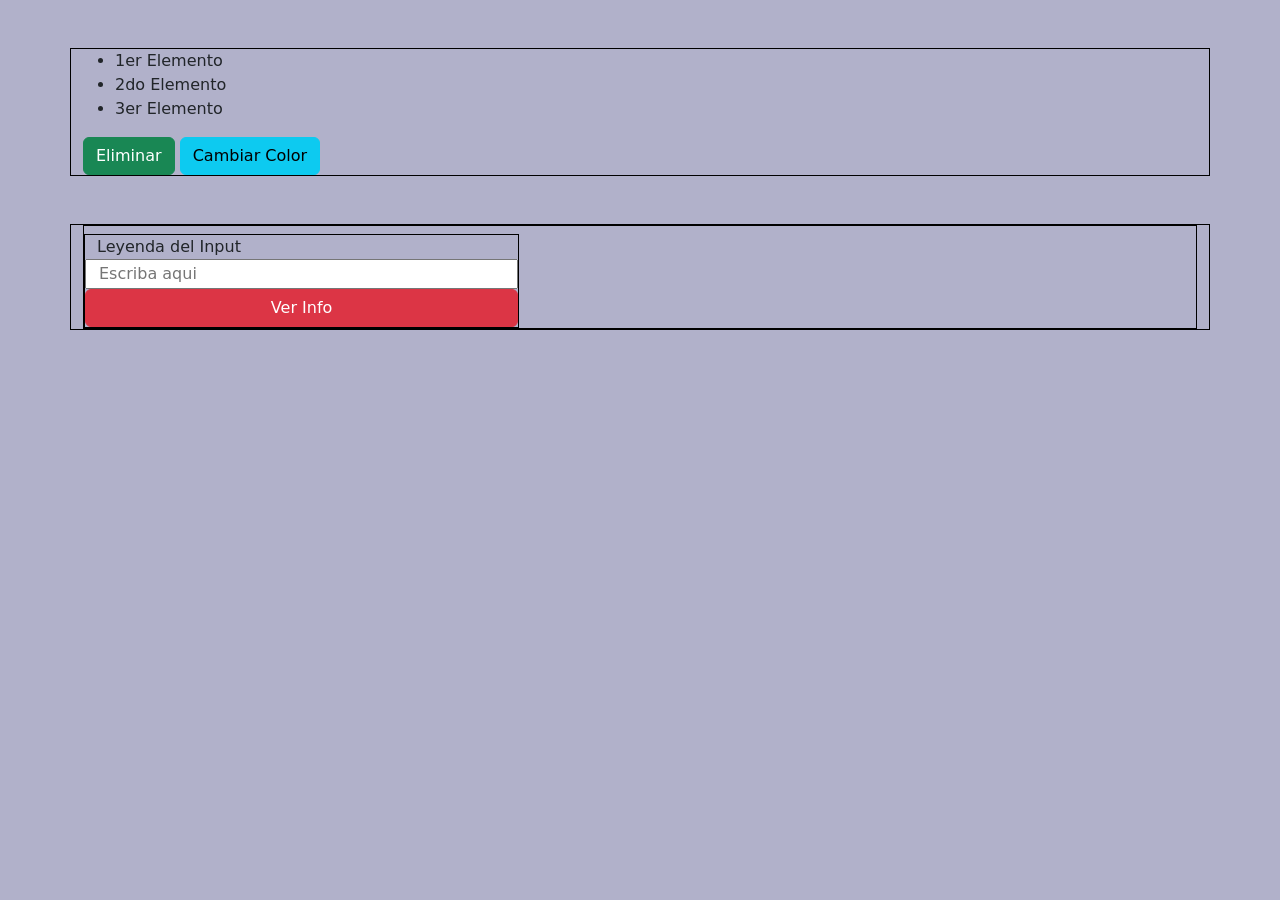
<file: ejercicio.html>
<!DOCTYPE html>
<html lang="es">
    <head>
        <meta charset="UTF-8">
        <meta name="viewport" content="width=device-width, initial-scale=1.0">
        <title>Actividad jQuery - Manipulación DOM</title>
        <link
            href="https://cdn.jsdelivr.net/npm/bootstrap@5.3.2/dist/css/bootstrap.min.css"
            rel="stylesheet">
        <link rel="stylesheet" href="./style.css">
    </head>
    <body>

        <div class="container mt-5">
            <ul id="milista">
                <li>1er Elemento</li>
                <li>2do Elemento</li>
                <li>3er Elemento</li>
            </ul>
            <button id="accion" class="btn btn-success">Eliminar</button>
            <button id="accion2" class="btn btn-info">Cambiar Color</button>
        </div>
        <div class="container mt-5">
            <div class="container-fluid">
                <div class="row mt-2" style="width: 40%;">
                    <label for="inputprueba">Leyenda del Input</label>
                    <input type="text" id="inputprueba"
                        placeholder="Escriba aqui">
                    <button id="accion3"
                        class="btn btn-danger">Ver Info</button>
                </div>
            </div>
        </div>

        <!-- jQuery CDN -->
        <script
            src="https://cdnjs.cloudflare.com/ajax/libs/jquery/3.7.1/jquery.min.js"
            integrity="sha512-v2CJ7UaYy4JwqLDIrZUI/4hqeoQieOmAZNXBeQyjo21dadnwR+8ZaIJVT8EE2iyI61OV8e6M8PP2/4hpQINQ/g=="
            crossorigin="anonymous"
            referrerpolicy="no-referrer"></script>
        <!-- Bootstrap JS -->
        <script
            src="https://cdn.jsdelivr.net/npm/bootstrap@5.3.2/dist/js/bootstrap.bundle.min.js"></script>
        <!-- Tu JavaScript -->
        <script src="./main.js"></script>
    </body>
</html>
</file>
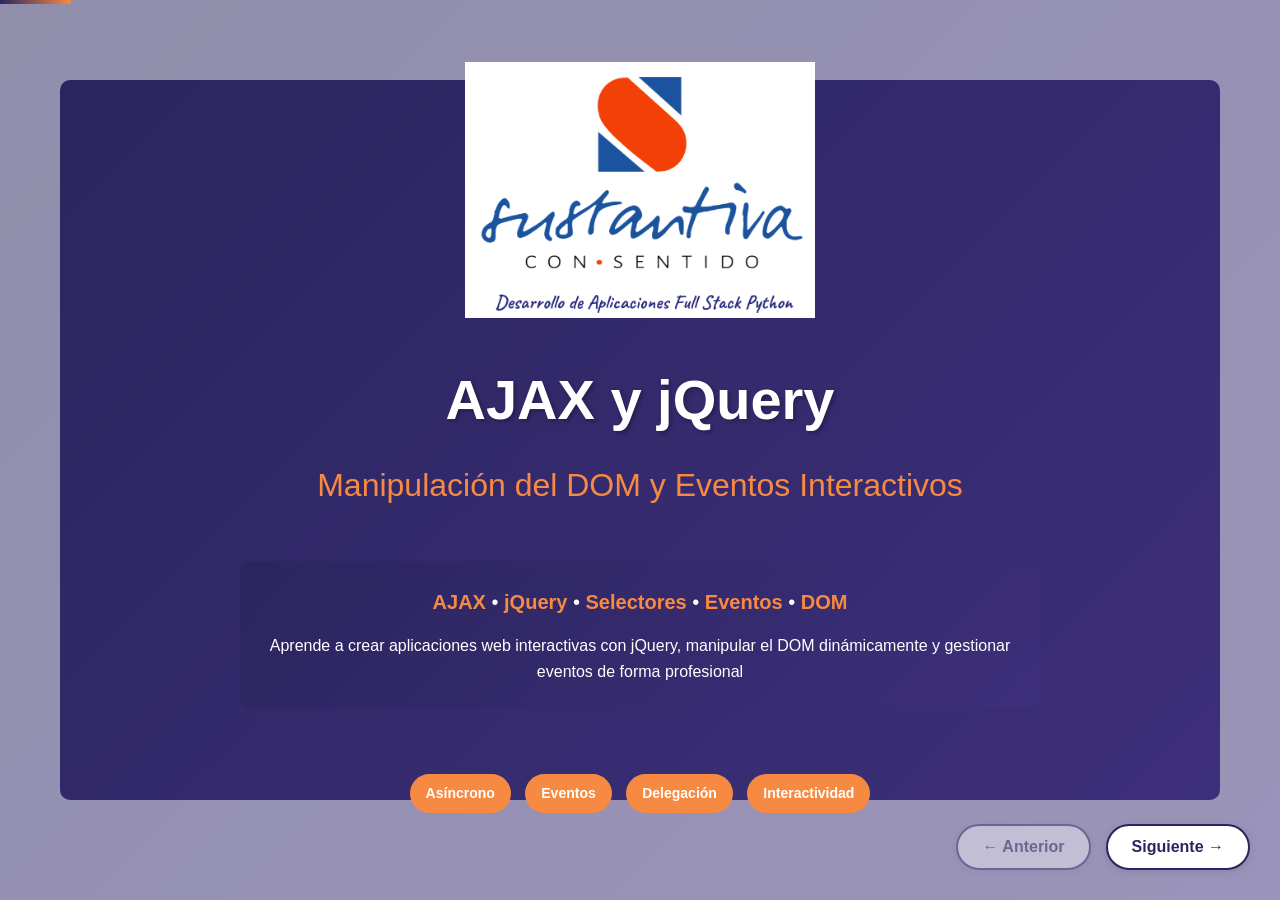
<file: jquery_repaso.html>
<!DOCTYPE html>
<html lang="es">
    <head>
        <meta charset="UTF-8">
        <meta name="viewport" content="width=device-width, initial-scale=1.0">
        <title>Repaso JS</title>
        <link rel="stylesheet" href="jquery_repaso.css">
    </head>
    <body>
        <div class="progress-bar" id="progressBar"></div>

        <div class="presentation">

            <!-- SLIDE 1: PORTADA -->
            <div class="slide active">
                <div class="cover-slide">
                    <div class="logo-container">
                        <img src="/sustantiva.png" alt="Bootcamp Academy">
                    </div>
                    <h1>AJAX y jQuery</h1>
                    <h2 style="color: #f78a42;">Manipulación del DOM y Eventos
                        Interactivos</h2>
                    <div class="highlight-box"
                        style="max-width: 800px; margin-top: 30px;">
                        <p
                            style="font-size: 20px; margin-bottom: 15px; color: white;">
                            <span
                                style="color: #f78a42; font-weight: 600;">AJAX</span>
                            •
                            <span
                                style="color: #f78a42; font-weight: 600;">jQuery</span>
                            •
                            <span
                                style="color: #f78a42; font-weight: 600;">Selectores</span>
                            •
                            <span
                                style="color: #f78a42; font-weight: 600;">Eventos</span>
                            •
                            <span
                                style="color: #f78a42; font-weight: 600;">DOM</span>
                        </p>
                        <p style="color: white;">Aprende a crear aplicaciones
                            web interactivas con jQuery, manipular el DOM
                            dinámicamente y gestionar eventos de forma
                            profesional</p>
                    </div>
                    <div style="margin-top: 40px;">
                        <span class="badge">Asíncrono</span>
                        <span class="badge">Eventos</span>
                        <span class="badge">Delegación</span>
                        <span class="badge">Interactividad</span>
                    </div>
                </div>
            </div>

            <!-- SLIDE 2: ¿QUÉ ES AJAX? -->
            <div class="slide">
                <div class="slide-header">
                    <div class="slide-number">Tema 1</div>
                    <h1>¿Qué es AJAX?</h1>
                </div>
                <div class="content">
                    <div class="highlight-box">
                        <h3 style="color: white; margin-top: 0;">AJAX =
                            Asynchronous JavaScript And XML</h3>
                        <p style="color: white;">Técnica de desarrollo web para
                            crear aplicaciones interactivas que se comunican con
                            el servidor <strong>sin recargar la página
                                completa</strong>.</p>
                    </div>

                    <h2>Concepto Principal</h2>
                    <p>AJAX permite que las páginas web se actualicen de forma
                        <span class="emphasis">asincrónica</span>,
                        intercambiando datos con el servidor en segundo
                        plano.</p>

                    <h3>¿Por qué es importante?</h3>
                    <ul>
                        <li><strong>Experiencia de usuario mejorada:</strong>
                            Las páginas responden más rápido</li>
                        <li><strong>Ahorro de ancho de banda:</strong> Solo se
                            transfieren los datos necesarios</li>
                        <li><strong>Interactividad:</strong> Actualizaciones en
                            tiempo real sin recargar</li>
                        <li><strong>Aplicaciones modernas:</strong> Gmail,
                            Facebook, Twitter usan AJAX constantemente</li>
                    </ul>

                    <h3>Ejemplo del mundo real</h3>
                    <div class="note-box">
                        <strong>🔍 Buscador de Google:</strong> Cuando escribes
                        en el buscador, ves sugerencias automáticas. Esas
                        sugerencias se cargan usando AJAX, sin recargar toda la
                        página.
                    </div>

                    <div class="two-columns">
                        <div class="card">
                            <h4>❌ Sin AJAX (Antiguo)</h4>
                            <p>1. Usuario hace click en botón</p>
                            <p>2. Página completa se recarga</p>
                            <p>3. Usuario espera...</p>
                            <p>4. Nueva página se muestra</p>
                            <p style="color: #dc3545; font-weight: 600;">⏱️
                                Lento y molesto</p>
                        </div>
                        <div class="card">
                            <h4>✅ Con AJAX (Moderno)</h4>
                            <p>1. Usuario hace click en botón</p>
                            <p>2. Petición al servidor (invisible)</p>
                            <p>3. Datos regresan</p>
                            <p>4. Solo se actualiza una parte</p>
                            <p style="color: #198754; font-weight: 600;">⚡
                                Rápido y fluido</p>
                        </div>
                    </div>

                    <h3>¿Cómo funciona AJAX?</h3>
                    <div class="code-block">
                        <pre><code class="code-line"><span class="code-comment">// Ejemplo básico de AJAX con JavaScript puro</span>
<span class="code-selector">fetch</span>(<span class="code-value">'https://api.ejemplo.com/datos'</span>)
    .<span class="code-property">then</span>(<span class="code-selector">response</span> => response.<span class="code-property">json</span>())
    .<span class="code-property">then</span>(<span class="code-selector">datos</span> => {
        <span class="code-comment">// Actualizar solo una parte de la página</span>
        <span class="code-selector">document</span>.<span class="code-property">getElementById</span>(<span class="code-value">'resultado'</span>).<span class="code-property">innerHTML</span> = datos;
    });</code></pre>
                    </div>
                </div>
            </div>

            <!-- SLIDE 3: AJAX EN LA PRÁCTICA -->
            <div class="slide">
                <div class="slide-header">
                    <div class="slide-number">Tema 1</div>
                    <h1>AJAX en la Práctica</h1>
                </div>
                <div class="content">
                    <h2>Ejemplos cotidianos de AJAX</h2>

                    <div class="grid-3">
                        <div class="card">
                            <h4>📧 Gmail</h4>
                            <p>Carga nuevos correos sin refrescar</p>
                        </div>
                        <div class="card">
                            <h4>💬 Facebook</h4>
                            <p>Actualiza el feed automáticamente</p>
                        </div>
                        <div class="card">
                            <h4>🛒 Carrito de Compras</h4>
                            <p>Agrega productos instantáneamente</p>
                        </div>
                        <div class="card">
                            <h4>🔍 Autocompletado</h4>
                            <p>Sugerencias mientras escribes</p>
                        </div>
                        <div class="card">
                            <h4>💰 Precios en tiempo real</h4>
                            <p>Actualización de stocks y precios</p>
                        </div>
                        <div class="card">
                            <h4>📊 Dashboards</h4>
                            <p>Gráficos que se actualizan solos</p>
                        </div>
                    </div>

                    <h3>¿Qué tecnologías usa AJAX?</h3>
                    <table>
                        <thead>
                            <tr>
                                <th>Tecnología</th>
                                <th>Función</th>
                                <th>Ejemplo</th>
                            </tr>
                        </thead>
                        <tbody>
                            <tr>
                                <td><strong>JavaScript</strong></td>
                                <td>Motor principal de AJAX</td>
                                <td>fetch(), XMLHttpRequest</td>
                            </tr>
                            <tr>
                                <td><strong>JSON</strong></td>
                                <td>Formato de datos moderno</td>
                                <td>{ "nombre": "Miguel", "rol": "Instructor"
                                    }</td>
                            </tr>
                            <tr>
                                <td><strong>XML</strong></td>
                                <td>Formato de datos antiguo</td>
                                <td>&lt;usuario&gt;&lt;nombre&gt;Miguel&lt;/nombre&gt;&lt;/usuario&gt;</td>
                            </tr>
                            <tr>
                                <td><strong>DOM</strong></td>
                                <td>Actualiza la página</td>
                                <td>innerHTML, createElement</td>
                            </tr>
                        </tbody>
                    </table>

                    <h3>AJAX con jQuery</h3>
                    <p>jQuery simplifica enormemente el uso de AJAX. Por eso se
                        menciona tanto en el contexto de aplicaciones web
                        modernas.</p>

                    <div class="code-block">
                        <pre><code class="code-line"><span class="code-comment">// AJAX con jQuery (mucho más simple)</span>
<span class="code-selector">$.ajax</span>({
    <span class="code-property">url</span>: <span class="code-value">'https://api.ejemplo.com/usuarios'</span>,
    <span class="code-property">method</span>: <span class="code-value">'GET'</span>,
    <span class="code-property">success</span>: <span class="code-selector">function</span>(<span class="code-selector">datos</span>) {
        <span class="code-comment">// Hacer algo con los datos</span>
        <span class="code-selector">console</span>.<span class="code-property">log</span>(datos);
    }
});</code></pre>
                    </div>

                    <div class="success-box">
                        <strong>💡 Importante:</strong> Aunque AJAX tiene "XML"
                        en su nombre, hoy en día se usa principalmente
                        <strong>JSON</strong> como formato de datos por ser más
                        ligero y fácil de usar.
                    </div>
                </div>
            </div>

            <!-- SLIDE 4: ¿QUÉ ES JQUERY? -->
            <div class="slide">
                <div class="slide-header">
                    <div class="slide-number">Tema 2</div>
                    <h1>¿Qué es jQuery?</h1>
                </div>
                <div class="content">
                    <div class="highlight-box">
                        <h3 style="color: white; margin-top: 0;">jQuery:
                            "Write less, do more"</h3>
                        <p style="color: white;">Biblioteca de JavaScript que
                            simplifica la manipulación del DOM, eventos,
                            animaciones y AJAX.</p>
                    </div>

                    <h2>Principales ventajas de jQuery</h2>
                    <div class="grid-3">
                        <div class="card">
                            <h4>📝 Sintaxis Simple</h4>
                            <p>Reduce código dramáticamente</p>
                        </div>
                        <div class="card">
                            <h4>🌐 Cross-Browser</h4>
                            <p>Funciona en todos los navegadores</p>
                        </div>
                        <div class="card">
                            <h4>🎯 Selectores CSS</h4>
                            <p>Selecciona elementos fácilmente</p>
                        </div>
                        <div class="card">
                            <h4>🎬 Efectos/Animaciones</h4>
                            <p>Integrados en la biblioteca</p>
                        </div>
                        <div class="card">
                            <h4>📡 AJAX Simplificado</h4>
                            <p>Peticiones HTTP fáciles</p>
                        </div>
                        <div class="card">
                            <h4>🔌 Plugins</h4>
                            <p>Miles de extensiones disponibles</p>
                        </div>
                    </div>

                    <h3>Comparación: JavaScript vs jQuery</h3>
                    <div class="two-columns">
                        <div>
                            <h4>JavaScript Puro</h4>
                            <div class="code-block">
                                <pre><code class="code-line"><span class="code-comment">// Seleccionar elementos</span>
<span class="code-selector">document</span>.<span class="code-property">getElementById</span>(<span class="code-value">'miDiv'</span>);
<span class="code-selector">document</span>.<span class="code-property">querySelectorAll</span>(<span class="code-value">'.miClase'</span>);

<span class="code-comment">// Cambiar contenido</span>
<span class="code-selector">elem</span>.<span class="code-property">innerHTML</span> = <span class="code-value">'Texto'</span>;

<span class="code-comment">// Agregar evento</span>
<span class="code-selector">elem</span>.<span class="code-property">addEventListener</span>(<span class="code-value">'click'</span>, <span class="code-selector">fn</span>);</code></pre>
                            </div>
                        </div>
                        <div>
                            <h4>jQuery</h4>
                            <div class="code-block">
                                <pre><code class="code-line"><span class="code-comment">// Seleccionar elementos</span>
<span class="code-selector">$</span>(<span class="code-value">'#miDiv'</span>);
<span class="code-selector">$</span>(<span class="code-value">'.miClase'</span>);

<span class="code-comment">// Cambiar contenido</span>
<span class="code-selector">$</span>(<span class="code-value">'#miDiv'</span>).<span class="code-property">html</span>(<span class="code-value">'Texto'</span>);

<span class="code-comment">// Agregar evento</span>
<span class="code-selector">$</span>(<span class="code-value">'#miDiv'</span>).<span class="code-property">on</span>(<span class="code-value">'click'</span>, <span class="code-selector">fn</span>);</code></pre>
                            </div>
                        </div>
                    </div>

                    <h3>El símbolo $ (dólar)</h3>
                    <div class="note-box">
                        <p><strong>$</strong> es simplemente un alias de
                            <code>jQuery</code>. Son exactamente lo mismo:</p>
                        <p><code>$('p')</code> = <code>jQuery('p')</code></p>
                    </div>

                    <h3>¿Cuándo usar jQuery?</h3>
                    <table>
                        <thead>
                            <tr>
                                <th>✅ Usar jQuery</th>
                                <th>❌ No usar jQuery</th>
                            </tr>
                        </thead>
                        <tbody>
                            <tr>
                                <td>Proyectos legacy existentes</td>
                                <td>Aplicaciones React/Vue/Angular nuevas</td>
                            </tr>
                            <tr>
                                <td>Soporte a navegadores antiguos (IE)</td>
                                <td>Solo navegadores modernos (ES6+)</td>
                            </tr>
                            <tr>
                                <td>Prototipado rápido</td>
                                <td>Proyectos que requieren máximo
                                    rendimiento</td>
                            </tr>
                            <tr>
                                <td>Uso de plugins jQuery específicos</td>
                                <td>Cuando quieres minimizar dependencias</td>
                            </tr>
                        </tbody>
                    </table>

                    <div class="warning-box">
                        <strong>⚠️ Estado actual (2025):</strong> jQuery sigue
                        siendo usado en millones de sitios web, pero para
                        proyectos nuevos se recomienda JavaScript moderno (ES6+)
                        o frameworks como React, Vue o Angular.
                    </div>
                </div>
            </div>

            <!-- SLIDE 5: INSTALACIÓN DE JQUERY -->
            <div class="slide">
                <div class="slide-header">
                    <div class="slide-number">Tema 2</div>
                    <h1>Instalación de jQuery</h1>
                </div>
                <div class="content">
                    <h2>Opción 1: CDN (Recomendado para aprender)</h2>
                    <p>La forma más rápida y sencilla. Solo agrega esta línea
                        antes del cierre de <code>&lt;/body&gt;</code>:</p>

                    <div class="code-block">
                        <pre><code class="code-line"><span class="code-tag">&lt;script</span>
    <span class="code-attr">src</span>=<span class="code-value">"https://cdnjs.cloudflare.com/ajax/libs/jquery/3.7.1/jquery.min.js"</span>
    <span class="code-attr">integrity</span>=<span class="code-value">"sha512-v2CJ7UaYy4JwqLDIrZUI/4hqeoQieOmAZNXBeQyjo21dadnwR+8ZaIJVT8EE2iyI61OV8e6M8PP2/4hpQINQ/g=="</span>
    <span class="code-attr">crossorigin</span>=<span class="code-value">"anonymous"</span>
    <span class="code-attr">referrerpolicy</span>=<span class="code-value">"no-referrer"</span><span class="code-tag">&gt;&lt;/script&gt;</span></code></pre>
                    </div>

                    <div class="success-box">
                        <h4>✅ Ventajas del CDN:</h4>
                        <ul>
                            <li>No necesitas descargar archivos</li>
                            <li>Actualizaciones automáticas de seguridad</li>
                            <li>Caché del navegador (probablemente ya lo tiene
                                descargado)</li>
                            <li>Rápido de implementar</li>
                        </ul>
                    </div>

                    <h3>Opción 2: Descarga Local</h3>
                    <p>Si necesitas trabajar sin internet o tener control
                        total:</p>

                    <div class="code-block">
                        <pre><code class="code-line"><span class="code-comment">// 1. Descargar desde https://jquery.com/download/</span>
<span class="code-comment">// 2. Guardar en tu proyecto:</span>
proyecto/
├── index.html
└── assets/
    └── js/
        └── jquery.min.js

<span class="code-comment">// 3. Incluir en HTML:</span>
<span class="code-tag">&lt;script</span> <span class="code-attr">src</span>=<span class="code-value">"./assets/js/jquery.min.js"</span><span class="code-tag">&gt;&lt;/script&gt;</span></code></pre>
                    </div>

                    <h3>Estructura HTML completa</h3>
                    <div class="code-block">
                        <pre><code class="code-line"><span class="code-tag">&lt;!DOCTYPE html&gt;</span>
<span class="code-tag">&lt;html</span> <span class="code-attr">lang</span>=<span class="code-value">"es"</span><span class="code-tag">&gt;</span>
<span class="code-tag">&lt;head&gt;</span>
    <span class="code-tag">&lt;meta</span> <span class="code-attr">charset</span>=<span class="code-value">"UTF-8"</span><span class="code-tag">&gt;</span>
    <span class="code-tag">&lt;title&gt;</span>Mi proyecto con jQuery<span class="code-tag">&lt;/title&gt;</span>
<span class="code-tag">&lt;/head&gt;</span>
<span class="code-tag">&lt;body&gt;</span>

    <span class="code-tag">&lt;p&gt;</span>Hola Mundo<span class="code-tag">&lt;/p&gt;</span>

    <span class="code-comment">&lt;!-- jQuery PRIMERO --&gt;</span>
    <span class="code-tag">&lt;script</span> <span class="code-attr">src</span>=<span class="code-value">"https://cdnjs.cloudflare.com/ajax/libs/jquery/3.7.1/jquery.min.js"</span><span class="code-tag">&gt;&lt;/script&gt;</span>
    
    <span class="code-comment">&lt;!-- Tu código DESPUÉS --&gt;</span>
    <span class="code-tag">&lt;script&gt;</span>
        <span class="code-selector">$</span>(<span class="code-selector">document</span>).<span class="code-property">ready</span>(<span class="code-selector">function</span>() {
            <span class="code-selector">console</span>.<span class="code-property">log</span>(<span class="code-value">'jQuery funciona!'</span>);
        });
    <span class="code-tag">&lt;/script&gt;</span>
<span class="code-tag">&lt;/body&gt;</span>
<span class="code-tag">&lt;/html&gt;</span></code></pre>
                    </div>

                    <div class="warning-box">
                        <strong>⚠️ ORDEN IMPORTA:</strong> jQuery debe cargarse
                        ANTES de tu código que lo usa. Si lo pones después,
                        verás errores como "$ is not defined".
                    </div>

                    <h3>Verificar que jQuery funciona</h3>
                    <div class="code-block">
                        <pre><code class="code-line"><span class="code-comment">// Abre la consola del navegador (F12) y escribe:</span>
<span class="code-selector">$</span>

<span class="code-comment">// Si ves la función jQuery, ¡funciona! ✅</span>
<span class="code-comment">// Si ves "$ is not defined", algo está mal ❌</span></code></pre>
                    </div>
                </div>
            </div>

            <!-- SLIDE 6: SELECTORES JQUERY -->
            <div class="slide">
                <div class="slide-header">
                    <div class="slide-number">Tema 3</div>
                    <h1>Selectores jQuery</h1>
                </div>
                <div class="content">
                    <h2>$(selector) - El corazón de jQuery</h2>
                    <p>Los selectores permiten "encontrar" elementos en el HTML
                        para manipularlos.</p>

                    <h3>Selectores Básicos</h3>
                    <table>
                        <thead>
                            <tr>
                                <th>Selector</th>
                                <th>Ejemplo</th>
                                <th>Selecciona</th>
                            </tr>
                        </thead>
                        <tbody>
                            <tr>
                                <td><code>$('p')</code></td>
                                <td>Por etiqueta</td>
                                <td>Todos los elementos &lt;p&gt;</td>
                            </tr>
                            <tr>
                                <td><code>$('#miId')</code></td>
                                <td>Por ID</td>
                                <td>El elemento con id="miId"</td>
                            </tr>
                            <tr>
                                <td><code>$('.miClase')</code></td>
                                <td>Por clase</td>
                                <td>Todos los elementos con class="miClase"</td>
                            </tr>
                            <tr>
                                <td><code>$('*')</code></td>
                                <td>Universal</td>
                                <td>TODOS los elementos</td>
                            </tr>
                        </tbody>
                    </table>

                    <h3>Selectores Combinados</h3>
                    <div class="code-block">
                        <pre><code class="code-line"><span class="code-comment">// Descendiente: todos los &lt;li&gt; dentro de &lt;ul&gt;</span>
<span class="code-selector">$</span>(<span class="code-value">'ul li'</span>)

<span class="code-comment">// Hijo directo: solo los &lt;li&gt; hijos directos de &lt;ul&gt;</span>
<span class="code-selector">$</span>(<span class="code-value">'ul > li'</span>)

<span class="code-comment">// Múltiples selectores: todos los &lt;p&gt; y todos los &lt;div&gt;</span>
<span class="code-selector">$</span>(<span class="code-value">'p, div'</span>)

<span class="code-comment">// Con clase específica: &lt;p&gt; con class="destacado"</span>
<span class="code-selector">$</span>(<span class="code-value">'p.destacado'</span>)</code></pre>
                    </div>

                    <h3>Selectores por Atributo</h3>
                    <div class="code-block">
                        <pre><code class="code-line"><span class="code-comment">// Elementos con atributo "name"</span>
<span class="code-selector">$</span>(<span class="code-value">'[name]'</span>)

<span class="code-comment">// Input con type="text"</span>
<span class="code-selector">$</span>(<span class="code-value">'input[type="text"]'</span>)

<span class="code-comment">// Links que empiezan con "https"</span>
<span class="code-selector">$</span>(<span class="code-value">'a[href^="https"]'</span>)

<span class="code-comment">// Imágenes que terminan en ".png"</span>
<span class="code-selector">$</span>(<span class="code-value">'img[src$=".png"]'</span>)</code></pre>
                    </div>

                    <h3>Selectores de Filtro</h3>
                    <div class="two-columns">
                        <div>
                            <h4>Posición</h4>
                            <div class="code-block">
                                <pre><code class="code-line"><span class="code-comment">// Primer &lt;li&gt;</span>
<span class="code-selector">$</span>(<span class="code-value">'li:first'</span>)

<span class="code-comment">// Último &lt;li&gt;</span>
<span class="code-selector">$</span>(<span class="code-value">'li:last'</span>)

<span class="code-comment">// Pares (2, 4, 6...)</span>
<span class="code-selector">$</span>(<span class="code-value">'li:even'</span>)

<span class="code-comment">// Impares (1, 3, 5...)</span>
<span class="code-selector">$</span>(<span class="code-value">'li:odd'</span>)</code></pre>
                            </div>
                        </div>
                        <div>
                            <h4>Estado</h4>
                            <div class="code-block">
                                <pre><code class="code-line"><span class="code-comment">// Ocultos</span>
<span class="code-selector">$</span>(<span class="code-value">':hidden'</span>)

<span class="code-comment">// Visibles</span>
<span class="code-selector">$</span>(<span class="code-value">':visible'</span>)

<span class="code-comment">// Checkboxes marcados</span>
<span class="code-selector">$</span>(<span class="code-value">':checked'</span>)

<span class="code-comment">// Inputs deshabilitados</span>
<span class="code-selector">$</span>(<span class="code-value">':disabled'</span>)</code></pre>
                            </div>
                        </div>
                    </div>

                    <h3>Ejemplo Práctico</h3>
                    <div class="code-block">
                        <pre><code class="code-line"><span class="code-comment">// HTML</span>
<span class="code-tag">&lt;ul</span> <span class="code-attr">id</span>=<span class="code-value">"miLista"</span><span class="code-tag">&gt;</span>
    <span class="code-tag">&lt;li</span> <span class="code-attr">class</span>=<span class="code-value">"activo"</span><span class="code-tag">&gt;</span>Item 1<span class="code-tag">&lt;/li&gt;</span>
    <span class="code-tag">&lt;li&gt;</span>Item 2<span class="code-tag">&lt;/li&gt;</span>
    <span class="code-tag">&lt;li</span> <span class="code-attr">class</span>=<span class="code-value">"activo"</span><span class="code-tag">&gt;</span>Item 3<span class="code-tag">&lt;/li&gt;</span>
<span class="code-tag">&lt;/ul&gt;</span>

<span class="code-comment">// jQuery</span>
<span class="code-selector">$</span>(<span class="code-value">'#miLista'</span>)              <span class="code-comment">// Selecciona el &lt;ul&gt;</span>
<span class="code-selector">$</span>(<span class="code-value">'#miLista li'</span>)           <span class="code-comment">// Todos los &lt;li&gt; (3 elementos)</span>
<span class="code-selector">$</span>(<span class="code-value">'#miLista li.activo'</span>)   <span class="code-comment">// Solo los &lt;li&gt; con class="activo" (2 elementos)</span>
<span class="code-selector">$</span>(<span class="code-value">'#miLista li:first'</span>)    <span class="code-comment">// Primer &lt;li&gt;</span></code></pre>
                    </div>
                </div>
            </div>

            <!-- SLIDE 7: MANIPULACIÓN DEL DOM -->
            <div class="slide">
                <div class="slide-header">
                    <div class="slide-number">Tema 3</div>
                    <h1>Manipulación del DOM con jQuery</h1>
                </div>
                <div class="content">
                    <h2>Métodos para modificar contenido</h2>

                    <h3>.text() - Texto plano</h3>
                    <div class="code-block">
                        <pre><code class="code-line"><span class="code-comment">// OBTENER texto</span>
<span class="code-selector">var</span> textoActual = <span class="code-selector">$</span>(<span class="code-value">'p'</span>).<span class="code-property">text</span>();

<span class="code-comment">// ESTABLECER texto (sin HTML)</span>
<span class="code-selector">$</span>(<span class="code-value">'p'</span>).<span class="code-property">text</span>(<span class="code-value">'Nuevo texto'</span>);</code></pre>
                    </div>

                    <h3>.html() - Contenido HTML</h3>
                    <div class="code-block">
                        <pre><code class="code-line"><span class="code-comment">// OBTENER HTML</span>
<span class="code-selector">var</span> htmlActual = <span class="code-selector">$</span>(<span class="code-value">'div'</span>).<span class="code-property">html</span>();

<span class="code-comment">// ESTABLECER HTML (con etiquetas)</span>
<span class="code-selector">$</span>(<span class="code-value">'div'</span>).<span class="code-property">html</span>(<span class="code-value">'&lt;strong&gt;Texto en negrita&lt;/strong&gt;'</span>);</code></pre>
                    </div>

                    <h3>.val() - Valores de inputs</h3>
                    <div class="code-block">
                        <pre><code class="code-line"><span class="code-comment">// OBTENER valor de input</span>
<span class="code-selector">var</span> valor = <span class="code-selector">$</span>(<span class="code-value">'input'</span>).<span class="code-property">val</span>();

<span class="code-comment">// ESTABLECER valor</span>
<span class="code-selector">$</span>(<span class="code-value">'input'</span>).<span class="code-property">val</span>(<span class="code-value">'Nuevo valor'</span>);

<span class="code-comment">// Limpiar input</span>
<span class="code-selector">$</span>(<span class="code-value">'input'</span>).<span class="code-property">val</span>(<span class="code-value">''</span>);</code></pre>
                    </div>

                    <div class="warning-box">
                        <strong>⚠️ Diferencia importante:</strong>
                        <ul>
                            <li><code>.text()</code> - Seguro, no ejecuta
                                HTML/scripts</li>
                            <li><code>.html()</code> - Puede ejecutar scripts,
                                ¡cuidado con datos de usuarios!</li>
                        </ul>
                    </div>

                    <h3>Métodos para modificar estilos</h3>
                    <div class="code-block">
                        <pre><code class="code-line"><span class="code-comment">// Cambiar UNA propiedad CSS</span>
<span class="code-selector">$</span>(<span class="code-value">'p'</span>).<span class="code-property">css</span>(<span class="code-value">'color'</span>, <span class="code-value">'red'</span>);

<span class="code-comment">// Cambiar MÚLTIPLES propiedades</span>
<span class="code-selector">$</span>(<span class="code-value">'p'</span>).<span class="code-property">css</span>({
    <span class="code-value">'color'</span>: <span class="code-value">'red'</span>,
    <span class="code-value">'font-size'</span>: <span class="code-value">'20px'</span>,
    <span class="code-value">'background-color'</span>: <span class="code-value">'yellow'</span>
});

<span class="code-comment">// OBTENER valor de propiedad CSS</span>
<span class="code-selector">var</span> colorActual = <span class="code-selector">$</span>(<span class="code-value">'p'</span>).<span class="code-property">css</span>(<span class="code-value">'color'</span>);</code></pre>
                    </div>

                    <h3>Manipular clases CSS</h3>
                    <div class="two-columns">
                        <div>
                            <div class="code-block">
                                <pre><code class="code-line"><span class="code-comment">// Agregar clase</span>
<span class="code-selector">$</span>(<span class="code-value">'p'</span>).<span class="code-property">addClass</span>(<span class="code-value">'activo'</span>);

<span class="code-comment">// Quitar clase</span>
<span class="code-selector">$</span>(<span class="code-value">'p'</span>).<span class="code-property">removeClass</span>(<span class="code-value">'activo'</span>);

<span class="code-comment">// Alternar clase</span>
<span class="code-selector">$</span>(<span class="code-value">'p'</span>).<span class="code-property">toggleClass</span>(<span class="code-value">'activo'</span>);</code></pre>
                            </div>
                        </div>
                        <div>
                            <div class="code-block">
                                <pre><code class="code-line"><span class="code-comment">// Verificar si tiene clase</span>
<span class="code-selector">if</span> (<span class="code-selector">$</span>(<span class="code-value">'p'</span>).<span class="code-property">hasClass</span>(<span class="code-value">'activo'</span>)) {
    <span class="code-selector">console</span>.<span class="code-property">log</span>(<span class="code-value">'Tiene la clase'</span>);
}</code></pre>
                            </div>
                        </div>
                    </div>

                    <h3>Manipular atributos</h3>
                    <div class="code-block">
                        <pre><code class="code-line"><span class="code-comment">// OBTENER atributo</span>
<span class="code-selector">var</span> href = <span class="code-selector">$</span>(<span class="code-value">'a'</span>).<span class="code-property">attr</span>(<span class="code-value">'href'</span>);

<span class="code-comment">// ESTABLECER atributo</span>
<span class="code-selector">$</span>(<span class="code-value">'a'</span>).<span class="code-property">attr</span>(<span class="code-value">'href'</span>, <span class="code-value">'https://google.com'</span>);

<span class="code-comment">// ESTABLECER múltiples atributos</span>
<span class="code-selector">$</span>(<span class="code-value">'img'</span>).<span class="code-property">attr</span>({
    <span class="code-value">'src'</span>: <span class="code-value">'imagen.png'</span>,
    <span class="code-value">'alt'</span>: <span class="code-value">'Descripción'</span>
});

<span class="code-comment">// ELIMINAR atributo</span>
<span class="code-selector">$</span>(<span class="code-value">'a'</span>).<span class="code-property">removeAttr</span>(<span class="code-value">'target'</span>);</code></pre>
                    </div>
                </div>
            </div>

            <!-- SLIDE 8: CREAR Y AGREGAR ELEMENTOS -->
            <div class="slide">
                <div class="slide-header">
                    <div class="slide-number">Tema 3</div>
                    <h1>Crear y Agregar Elementos al DOM</h1>
                </div>
                <div class="content">
                    <h2>Crear elementos nuevos</h2>

                    <div class="code-block">
                        <pre><code class="code-line"><span class="code-comment">// Crear elemento vacío</span>
<span class="code-selector">var</span> nuevoDiv = <span class="code-selector">$</span>(<span class="code-value">'&lt;div&gt;&lt;/div&gt;'</span>);

<span class="code-comment">// Crear elemento con contenido</span>
<span class="code-selector">var</span> nuevoP = <span class="code-selector">$</span>(<span class="code-value">'&lt;p&gt;Este es un párrafo nuevo&lt;/p&gt;'</span>);

<span class="code-comment">// Crear y configurar en cadena (method chaining)</span>
<span class="code-selector">var</span> nuevoLi = <span class="code-selector">$</span>(<span class="code-value">'&lt;li&gt;&lt;/li&gt;'</span>)
    .<span class="code-property">text</span>(<span class="code-value">'Item nuevo'</span>)
    .<span class="code-property">addClass</span>(<span class="code-value">'activo'</span>)
    .<span class="code-property">css</span>(<span class="code-value">'color'</span>, <span class="code-value">'red'</span>);</code></pre>
                    </div>

                    <h3>Métodos para insertar elementos</h3>

                    <table>
                        <thead>
                            <tr>
                                <th>Método</th>
                                <th>Descripción</th>
                                <th>Ejemplo</th>
                            </tr>
                        </thead>
                        <tbody>
                            <tr>
                                <td><code>.append()</code></td>
                                <td>Agrega al FINAL (adentro)</td>
                                <td>$('#lista').append(nuevoLi)</td>
                            </tr>
                            <tr>
                                <td><code>.prepend()</code></td>
                                <td>Agrega al INICIO (adentro)</td>
                                <td>$('#lista').prepend(nuevoLi)</td>
                            </tr>
                            <tr>
                                <td><code>.after()</code></td>
                                <td>Agrega DESPUÉS (afuera)</td>
                                <td>$('p').after(nuevoDiv)</td>
                            </tr>
                            <tr>
                                <td><code>.before()</code></td>
                                <td>Agrega ANTES (afuera)</td>
                                <td>$('p').before(nuevoDiv)</td>
                            </tr>
                            <tr>
                                <td><code>.appendTo()</code></td>
                                <td>Igual append, orden invertido</td>
                                <td>nuevoLi.appendTo('#lista')</td>
                            </tr>
                            <tr>
                                <td><code>.prependTo()</code></td>
                                <td>Igual prepend, orden invertido</td>
                                <td>nuevoLi.prependTo('#lista')</td>
                            </tr>
                        </tbody>
                    </table>

                    <h3>Diferencia entre append() y appendTo()</h3>
                    <div class="two-columns">
                        <div>
                            <h4>.append() - El padre recibe</h4>
                            <div class="code-block">
                                <pre><code class="code-line"><span class="code-comment">// Sintaxis: padre.append(hijo)</span>
<span class="code-selector">$</span>(<span class="code-value">'#lista'</span>).<span class="code-property">append</span>(<span class="code-value">'&lt;li&gt;Nuevo&lt;/li&gt;'</span>);</code></pre>
                            </div>
                        </div>
                        <div>
                            <h4>.appendTo() - El hijo va hacia</h4>
                            <div class="code-block">
                                <pre><code class="code-line"><span class="code-comment">// Sintaxis: hijo.appendTo(padre)</span>
<span class="code-selector">$</span>(<span class="code-value">'&lt;li&gt;Nuevo&lt;/li&gt;'</span>).<span class="code-property">appendTo</span>(<span class="code-value">'#lista'</span>);</code></pre>
                            </div>
                        </div>
                    </div>

                    <h3>Ejemplo visual: append vs prepend vs after vs
                        before</h3>
                    <div class="code-block">
                        <pre><code class="code-line"><span class="code-comment">// HTML inicial</span>
<span class="code-tag">&lt;div</span> <span class="code-attr">id</span>=<span class="code-value">"contenedor"</span><span class="code-tag">&gt;</span>
    <span class="code-tag">&lt;p&gt;</span>Párrafo existente<span class="code-tag">&lt;/p&gt;</span>
<span class="code-tag">&lt;/div&gt;</span>

<span class="code-comment">// jQuery</span>
<span class="code-selector">$</span>(<span class="code-value">'#contenedor'</span>).<span class="code-property">append</span>(<span class="code-value">'&lt;p&gt;Al final (dentro)&lt;/p&gt;'</span>);
<span class="code-selector">$</span>(<span class="code-value">'#contenedor'</span>).<span class="code-property">prepend</span>(<span class="code-value">'&lt;p&gt;Al inicio (dentro)&lt;/p&gt;'</span>);
<span class="code-selector">$</span>(<span class="code-value">'#contenedor'</span>).<span class="code-property">after</span>(<span class="code-value">'&lt;p&gt;Después (fuera)&lt;/p&gt;'</span>);
<span class="code-selector">$</span>(<span class="code-value">'#contenedor'</span>).<span class="code-property">before</span>(<span class="code-value">'&lt;p&gt;Antes (fuera)&lt;/p&gt;'</span>);

<span class="code-comment">// Resultado:</span>
<span class="code-tag">&lt;p&gt;</span>Antes (fuera)<span class="code-tag">&lt;/p&gt;</span>
<span class="code-tag">&lt;div</span> <span class="code-attr">id</span>=<span class="code-value">"contenedor"</span><span class="code-tag">&gt;</span>
    <span class="code-tag">&lt;p&gt;</span>Al inicio (dentro)<span class="code-tag">&lt;/p&gt;</span>
    <span class="code-tag">&lt;p&gt;</span>Párrafo existente<span class="code-tag">&lt;/p&gt;</span>
    <span class="code-tag">&lt;p&gt;</span>Al final (dentro)<span class="code-tag">&lt;/p&gt;</span>
<span class="code-tag">&lt;/div&gt;</span>
<span class="code-tag">&lt;p&gt;</span>Después (fuera)<span class="code-tag">&lt;/p&gt;</span></code></pre>
                    </div>

                    <h3>Eliminar elementos</h3>
                    <div class="code-block">
                        <pre><code class="code-line"><span class="code-comment">// Eliminar elemento (y sus hijos)</span>
<span class="code-selector">$</span>(<span class="code-value">'#miDiv'</span>).<span class="code-property">remove</span>();

<span class="code-comment">// Vaciar contenido (solo elimina hijos, no el elemento)</span>
<span class="code-selector">$</span>(<span class="code-value">'#miDiv'</span>).<span class="code-property">empty</span>();</code></pre>
                    </div>

                    <div class="note-box">
                        <strong>💡 Method Chaining:</strong> jQuery permite
                        encadenar métodos porque cada método devuelve el objeto
                        jQuery:
                        <br><code>$('p').addClass('activo').css('color',
                            'red').text('Hola');</code>
                    </div>
                </div>
            </div>

            <!-- SLIDE 9: EVENTOS - PARTE 1 -->
            <div class="slide">
                <div class="slide-header">
                    <div class="slide-number">Tema 4</div>
                    <h1>Eventos en jQuery</h1>
                </div>
                <div class="content">
                    <h2>¿Qué son los eventos?</h2>
                    <p>Los eventos son <strong>acciones que ocurren</strong> en
                        la página web: clicks, movimientos del mouse, teclas
                        presionadas, etc.</p>

                    <h3>Tipos de eventos más comunes</h3>
                    <div class="grid-3">
                        <div class="card">
                            <h4>🖱️ Mouse</h4>
                            <ul>
                                <li><code>click</code></li>
                                <li><code>dblclick</code></li>
                                <li><code>mouseenter</code></li>
                                <li><code>mouseleave</code></li>
                                <li><code>mouseover</code></li>
                                <li><code>mouseout</code></li>
                            </ul>
                        </div>
                        <div class="card">
                            <h4>⌨️ Teclado</h4>
                            <ul>
                                <li><code>keydown</code></li>
                                <li><code>keyup</code></li>
                                <li><code>keypress</code></li>
                            </ul>
                        </div>
                        <div class="card">
                            <h4>📝 Formularios</h4>
                            <ul>
                                <li><code>focus</code></li>
                                <li><code>blur</code></li>
                                <li><code>change</code></li>
                                <li><code>submit</code></li>
                            </ul>
                        </div>
                    </div>

                    <h3>Método .on() - La forma moderna</h3>
                    <div class="code-block">
                        <pre><code class="code-line"><span class="code-comment">// Sintaxis básica</span>
<span class="code-selector">$</span>(<span class="code-value">'selector'</span>).<span class="code-property">on</span>(<span class="code-value">'evento'</span>, <span class="code-selector">function</span>() {
    <span class="code-comment">// Código a ejecutar cuando ocurre el evento</span>
});

<span class="code-comment">// Ejemplo: Click en un botón</span>
<span class="code-selector">$</span>(<span class="code-value">'#miBoton'</span>).<span class="code-property">on</span>(<span class="code-value">'click'</span>, <span class="code-selector">function</span>() {
    <span class="code-selector">alert</span>(<span class="code-value">'¡Botón clickeado!'</span>);
});</code></pre>
                    </div>

                    <h3>Atajos de eventos (métodos directos)</h3>
                    <div class="code-block">
                        <pre><code class="code-line"><span class="code-comment">// Estas dos formas son equivalentes:</span>

<span class="code-comment">// Forma 1: Con .on()</span>
<span class="code-selector">$</span>(<span class="code-value">'p'</span>).<span class="code-property">on</span>(<span class="code-value">'click'</span>, <span class="code-selector">function</span>() {
    <span class="code-selector">console</span>.<span class="code-property">log</span>(<span class="code-value">'Click!'</span>);
});

<span class="code-comment">// Forma 2: Atajo directo .click()</span>
<span class="code-selector">$</span>(<span class="code-value">'p'</span>).<span class="code-property">click</span>(<span class="code-selector">function</span>() {
    <span class="code-selector">console</span>.<span class="code-property">log</span>(<span class="code-value">'Click!'</span>);
});</code></pre>
                    </div>

                    <h3>$(this) - Elemento que disparó el evento</h3>
                    <div class="code-block">
                        <pre><code class="code-line"><span class="code-comment">// Cambiar solo el elemento clickeado</span>
<span class="code-selector">$</span>(<span class="code-value">'p'</span>).<span class="code-property">on</span>(<span class="code-value">'click'</span>, <span class="code-selector">function</span>() {
    <span class="code-comment">// $(this) se refiere al &lt;p&gt; específico que fue clickeado</span>
    <span class="code-selector">$</span>(<span class="code-selector">this</span>).<span class="code-property">css</span>(<span class="code-value">'color'</span>, <span class="code-value">'red'</span>);
    <span class="code-selector">$</span>(<span class="code-selector">this</span>).<span class="code-property">addClass</span>(<span class="code-value">'seleccionado'</span>);
});</code></pre>
                    </div>

                    <h3>El objeto event (eventObject)</h3>
                    <div class="code-block">
                        <pre><code class="code-line"><span class="code-comment">// Acceder a información del evento</span>
<span class="code-selector">$</span>(<span class="code-value">'input'</span>).<span class="code-property">on</span>(<span class="code-value">'click'</span>, <span class="code-selector">function</span>(<span class="code-selector">event</span>) {
    <span class="code-selector">console</span>.<span class="code-property">log</span>(<span class="code-value">'Tipo de evento:'</span>, event.<span class="code-property">type</span>);         <span class="code-comment">// "click"</span>
    <span class="code-selector">console</span>.<span class="code-property">log</span>(<span class="code-value">'Elemento:'</span>, event.<span class="code-property">target</span>);             <span class="code-comment">// El elemento clickeado</span>
    <span class="code-selector">console</span>.<span class="code-property">log</span>(<span class="code-value">'Coordenadas X:'</span>, event.<span class="code-property">pageX</span>);        <span class="code-comment">// Posición X del click</span>
    <span class="code-selector">console</span>.<span class="code-property">log</span>(<span class="code-value">'Coordenadas Y:'</span>, event.<span class="code-property">pageY</span>);        <span class="code-comment">// Posición Y del click</span>
    
    <span class="code-comment">// Prevenir comportamiento por defecto</span>
    event.<span class="code-property">preventDefault</span>();
});</code></pre>
                    </div>

                    <div class="note-box">
                        <strong>💡 preventDefault():</strong> Previene la acción
                        por defecto del navegador. Ejemplo: evitar que un
                        formulario se envíe, o que un link navegue.
                    </div>
                </div>
            </div>

            <!-- SLIDE 10: EVENTOS - PARTE 2 -->
            <div class="slide">
                <div class="slide-header">
                    <div class="slide-number">Tema 4</div>
                    <h1>Eventos jQuery - Técnicas Avanzadas</h1>
                </div>
                <div class="content">
                    <h2>Vincular múltiples eventos</h2>

                    <h3>Opción 1: Múltiples eventos, misma función</h3>
                    <div class="code-block">
                        <pre><code class="code-line"><span class="code-comment">// Ejecutar la misma función en varios eventos</span>
<span class="code-selector">$</span>(<span class="code-value">'input'</span>).<span class="code-property">on</span>(<span class="code-value">'focus blur'</span>, <span class="code-selector">function</span>(<span class="code-selector">e</span>) {
    <span class="code-selector">console</span>.<span class="code-property">log</span>(<span class="code-value">'Evento:'</span>, e.<span class="code-property">type</span>); <span class="code-comment">// Mostrará "focus" o "blur"</span>
});</code></pre>
                    </div>

                    <h3>Opción 2: Objeto con eventos y funciones diferentes</h3>
                    <div class="code-block">
                        <pre><code class="code-line"><span class="code-comment">// Cada evento tiene su propia función</span>
<span class="code-selector">$</span>(<span class="code-value">'p'</span>).<span class="code-property">on</span>({
    <span class="code-value">'click'</span>: <span class="code-selector">function</span>() {
        <span class="code-selector">console</span>.<span class="code-property">log</span>(<span class="code-value">'Clickeado'</span>);
    },
    <span class="code-value">'mouseenter'</span>: <span class="code-selector">function</span>() {
        <span class="code-selector">$</span>(<span class="code-selector">this</span>).<span class="code-property">css</span>(<span class="code-value">'background-color'</span>, <span class="code-value">'yellow'</span>);
    },
    <span class="code-value">'mouseleave'</span>: <span class="code-selector">function</span>() {
        <span class="code-selector">$</span>(<span class="code-selector">this</span>).<span class="code-property">css</span>(<span class="code-value">'background-color'</span>, <span class="code-value">'white'</span>);
    }
});</code></pre>
                    </div>

                    <h3>Pasar datos al evento</h3>
                    <div class="code-block">
                        <pre><code class="code-line"><span class="code-comment">// Sintaxis: .on(eventos, data, handler)</span>
<span class="code-selector">$</span>(<span class="code-value">'button'</span>).<span class="code-property">on</span>(<span class="code-value">'click'</span>, { <span class="code-property">usuario</span>: <span class="code-value">'Miguel'</span>, <span class="code-property">rol</span>: <span class="code-value">'Instructor'</span> }, <span class="code-selector">function</span>(<span class="code-selector">e</span>) {
    <span class="code-selector">console</span>.<span class="code-property">log</span>(<span class="code-value">'Usuario:'</span>, e.<span class="code-property">data</span>.<span class="code-property">usuario</span>); <span class="code-comment">// "Miguel"</span>
    <span class="code-selector">console</span>.<span class="code-property">log</span>(<span class="code-value">'Rol:'</span>, e.<span class="code-property">data</span>.<span class="code-property">rol</span>);         <span class="code-comment">// "Instructor"</span>
});</code></pre>
                    </div>

                    <h3>.one() - Evento de una sola vez</h3>
                    <div class="code-block">
                        <pre><code class="code-line"><span class="code-comment">// Se ejecuta SOLO LA PRIMERA VEZ</span>
<span class="code-selector">$</span>(<span class="code-value">'p'</span>).<span class="code-property">one</span>(<span class="code-value">'click'</span>, <span class="code-selector">function</span>() {
    <span class="code-selector">console</span>.<span class="code-property">log</span>(<span class="code-value">'Primera vez clickeado'</span>);
    <span class="code-comment">// Después de este click, el evento se desvincula automáticamente</span>
});

<span class="code-comment">// Caso de uso: Mensaje de bienvenida que aparece solo una vez</span>
<span class="code-selector">$</span>(<span class="code-value">'#btnComenzar'</span>).<span class="code-property">one</span>(<span class="code-value">'click'</span>, <span class="code-selector">function</span>() {
    <span class="code-selector">alert</span>(<span class="code-value">'¡Bienvenido! Este mensaje solo aparece una vez.'</span>);
});</code></pre>
                    </div>

                    <h3>.off() - Desvincular eventos</h3>
                    <div class="code-block">
                        <pre><code class="code-line"><span class="code-comment">// Desvincular TODOS los eventos de un elemento</span>
<span class="code-selector">$</span>(<span class="code-value">'p'</span>).<span class="code-property">off</span>();

<span class="code-comment">// Desvincular evento específico</span>
<span class="code-selector">$</span>(<span class="code-value">'p'</span>).<span class="code-property">off</span>(<span class="code-value">'click'</span>);

<span class="code-comment">// Desvincular función específica (debe ser nombrada)</span>
<span class="code-selector">function</span> <span class="code-selector">miHandler</span>() {
    <span class="code-selector">console</span>.<span class="code-property">log</span>(<span class="code-value">'Click!'</span>);
}

<span class="code-selector">$</span>(<span class="code-value">'p'</span>).<span class="code-property">on</span>(<span class="code-value">'click'</span>, miHandler);     <span class="code-comment">// Vincular</span>
<span class="code-selector">$</span>(<span class="code-value">'p'</span>).<span class="code-property">off</span>(<span class="code-value">'click'</span>, miHandler);    <span class="code-comment">// Desvincular solo esta función</span></code></pre>
                    </div>

                    <h3>Event Namespaces (Espacios de nombres)</h3>
                    <p>Permiten organizar y desvincular eventos de forma más
                        granular:</p>
                    <div class="code-block">
                        <pre><code class="code-line"><span class="code-comment">// Vincular con namespace</span>
<span class="code-selector">$</span>(<span class="code-value">'p'</span>).<span class="code-property">on</span>(<span class="code-value">'click.miNamespace'</span>, <span class="code-selector">function</span>() {
    <span class="code-selector">console</span>.<span class="code-property">log</span>(<span class="code-value">'Click con namespace'</span>);
});

<span class="code-selector">$</span>(<span class="code-value">'p'</span>).<span class="code-property">on</span>(<span class="code-value">'mouseenter.miNamespace'</span>, <span class="code-selector">function</span>() {
    <span class="code-selector">console</span>.<span class="code-property">log</span>(<span class="code-value">'MouseEnter con namespace'</span>);
});

<span class="code-comment">// Desvincular SOLO eventos con ese namespace</span>
<span class="code-selector">$</span>(<span class="code-value">'p'</span>).<span class="code-property">off</span>(<span class="code-value">'.miNamespace'</span>); <span class="code-comment">// Desvincula AMBOS eventos</span>

<span class="code-comment">// Desvincular evento específico del namespace</span>
<span class="code-selector">$</span>(<span class="code-value">'p'</span>).<span class="code-property">off</span>(<span class="code-value">'click.miNamespace'</span>); <span class="code-comment">// Solo el click</span></code></pre>
                    </div>

                    <div class="success-box">
                        <strong>💡 Ventajas de los namespaces:</strong>
                        <ul>
                            <li>Organizar eventos de diferentes módulos o
                                plugins</li>
                            <li>Desvincular grupos de eventos sin afectar
                                otros</li>
                            <li>Evitar conflictos entre diferentes partes del
                                código</li>
                        </ul>
                    </div>

                    <h3>$(document).ready() - Esperar que cargue el DOM</h3>
                    <div class="code-block">
                        <pre><code class="code-line"><span class="code-comment">// Forma completa</span>
<span class="code-selector">$</span>(<span class="code-selector">document</span>).<span class="code-property">ready</span>(<span class="code-selector">function</span>() {
    <span class="code-comment">// Código que se ejecuta cuando el DOM está listo</span>
    <span class="code-selector">$</span>(<span class="code-value">'p'</span>).<span class="code-property">click</span>(<span class="code-selector">function</span>() {
        <span class="code-selector">alert</span>(<span class="code-value">'Click!'</span>);
    });
});

<span class="code-comment">// Forma abreviada (más común)</span>
<span class="code-selector">$</span>(<span class="code-selector">function</span>() {
    <span class="code-comment">// Todo tu código jQuery aquí</span>
});</code></pre>
                    </div>
                </div>
            </div>

            <!-- SLIDE 11: DELEGACIÓN DE EVENTOS -->
            <div class="slide">
                <div class="slide-header">
                    <div class="slide-number">Tema 4</div>
                    <h1>Delegación de Eventos</h1>
                </div>
                <div class="content">
                    <h2>El problema con elementos dinámicos</h2>

                    <div class="warning-box">
                        <h4>❌ Esto NO funciona para elementos creados
                            después:</h4>
                        <div class="code-block">
                            <pre><code class="code-line"><span class="code-comment">// Vincular eventos a elementos existentes</span>
<span class="code-selector">$</span>(<span class="code-value">'.boton'</span>).<span class="code-property">on</span>(<span class="code-value">'click'</span>, <span class="code-selector">function</span>() {
    <span class="code-selector">alert</span>(<span class="code-value">'Click!'</span>);
});

<span class="code-comment">// Crear nuevo botón DESPUÉS</span>
<span class="code-selector">$</span>(<span class="code-value">'body'</span>).<span class="code-property">append</span>(<span class="code-value">'&lt;button class="boton"&gt;Nuevo&lt;/button&gt;'</span>);
<span class="code-comment">// ❌ Este botón NO responderá al click</span></code></pre>
                        </div>
                    </div>

                    <h3>Solución: Delegación de eventos</h3>
                    <p>Vincular el evento a un <strong>elemento padre</strong>
                        que siempre existe, y especificar el <strong>selector
                            hijo</strong>:</p>

                    <div class="success-box">
                        <h4>✅ Esto SÍ funciona para elementos dinámicos:</h4>
                        <div class="code-block">
                            <pre><code class="code-line"><span class="code-comment">// Sintaxis: $(padreEstatico).on('evento', 'selector hijo', function)</span>
<span class="code-selector">$</span>(<span class="code-value">'body'</span>).<span class="code-property">on</span>(<span class="code-value">'click'</span>, <span class="code-value">'.boton'</span>, <span class="code-selector">function</span>() {
    <span class="code-selector">alert</span>(<span class="code-value">'Click!'</span>);
});

<span class="code-comment">// Ahora CUALQUIER botón con class="boton" funcionará</span>
<span class="code-comment">// Incluso los que se creen después</span>
<span class="code-selector">$</span>(<span class="code-value">'body'</span>).<span class="code-property">append</span>(<span class="code-value">'&lt;button class="boton"&gt;Nuevo&lt;/button&gt;'</span>);
<span class="code-comment">// ✅ Este botón SÍ responderá al click</span></code></pre>
                        </div>
                    </div>

                    <h3>¿Cómo funciona?</h3>
                    <ol>
                        <li>El evento se vincula al <code>body</code> (elemento
                            padre estático)</li>
                        <li>Cuando ocurre un click <strong>en cualquier
                                parte</strong> del body</li>
                        <li>jQuery verifica si el elemento clickeado coincide
                            con <code>.boton</code></li>
                        <li>Si coincide, ejecuta la función</li>
                    </ol>

                    <h3>Ejemplo práctico: Lista dinámica</h3>
                    <div class="code-block">
                        <pre><code class="code-line"><span class="code-tag">&lt;ul</span> <span class="code-attr">id</span>=<span class="code-value">"lista"</span><span class="code-tag">&gt;</span>
    <span class="code-tag">&lt;li&gt;</span>Item 1 <span class="code-tag">&lt;button</span> <span class="code-attr">class</span>=<span class="code-value">"eliminar"</span><span class="code-tag">&gt;</span>X<span class="code-tag">&lt;/button&gt;&lt;/li&gt;</span>
    <span class="code-tag">&lt;li&gt;</span>Item 2 <span class="code-tag">&lt;button</span> <span class="code-attr">class</span>=<span class="code-value">"eliminar"</span><span class="code-tag">&gt;</span>X<span class="code-tag">&lt;/button&gt;&lt;/li&gt;</span>
<span class="code-tag">&lt;/ul&gt;</span>
<span class="code-tag">&lt;button</span> <span class="code-attr">id</span>=<span class="code-value">"agregar"</span><span class="code-tag">&gt;</span>Agregar Item<span class="code-tag">&lt;/button&gt;</span>

<span class="code-tag">&lt;script&gt;</span>
<span class="code-comment">// Delegación: funciona para botones nuevos también</span>
<span class="code-selector">$</span>(<span class="code-value">'#lista'</span>).<span class="code-property">on</span>(<span class="code-value">'click'</span>, <span class="code-value">'.eliminar'</span>, <span class="code-selector">function</span>() {
    <span class="code-selector">$</span>(<span class="code-selector">this</span>).<span class="code-property">parent</span>().<span class="code-property">remove</span>(); <span class="code-comment">// Elimina el &lt;li&gt; padre</span>
});

<span class="code-comment">// Agregar nuevos items dinámicamente</span>
<span class="code-selector">var</span> contador = 3;
<span class="code-selector">$</span>(<span class="code-value">'#agregar'</span>).<span class="code-property">on</span>(<span class="code-value">'click'</span>, <span class="code-selector">function</span>() {
    <span class="code-selector">var</span> nuevoItem = <span class="code-value">'&lt;li&gt;Item '</span> + contador + <span class="code-value">' &lt;button class="eliminar"&gt;X&lt;/button&gt;&lt;/li&gt;'</span>;
    <span class="code-selector">$</span>(<span class="code-value">'#lista'</span>).<span class="code-property">append</span>(nuevoItem);
    contador++;
});
<span class="code-tag">&lt;/script&gt;</span></code></pre>
                    </div>

                    <h3>Comparación: Directo vs Delegado</h3>
                    <table>
                        <thead>
                            <tr>
                                <th>Aspecto</th>
                                <th>Evento Directo</th>
                                <th>Evento Delegado</th>
                            </tr>
                        </thead>
                        <tbody>
                            <tr>
                                <td><strong>Sintaxis</strong></td>
                                <td>$('.btn').on('click', fn)</td>
                                <td>$('body').on('click', '.btn', fn)</td>
                            </tr>
                            <tr>
                                <td><strong>Elementos dinámicos</strong></td>
                                <td>❌ No funciona</td>
                                <td>✅ Sí funciona</td>
                            </tr>
                            <tr>
                                <td><strong>Rendimiento</strong></td>
                                <td>Más rápido (menos verificaciones)</td>
                                <td>Ligeramente más lento</td>
                            </tr>
                            <tr>
                                <td><strong>Memoria</strong></td>
                                <td>Más uso (1 listener por elemento)</td>
                                <td>Menos uso (1 listener total)</td>
                            </tr>
                            <tr>
                                <td><strong>Cuándo usar</strong></td>
                                <td>Elementos estáticos</td>
                                <td>Elementos dinámicos</td>
                            </tr>
                        </tbody>
                    </table>

                    <div class="note-box">
                        <strong>💡 Regla práctica:</strong>
                        <ul>
                            <li>Si los elementos <strong>ya existen</strong> en
                                el HTML → evento directo</li>
                            <li>Si los elementos se <strong>crean con
                                    JavaScript</strong> → delegación</li>
                        </ul>
                    </div>
                </div>
            </div>

            <!-- SLIDE 12: PREGUNTA 1 - $(this) -->
            <div class="slide">
                <div class="slide-header">
                    <div class="slide-number">Práctica 1</div>
                    <h1>Quiz Interactivo - Pregunta 1</h1>
                </div>
                <div class="content">
                    <h2>Pregunta: ¿Qué hace este código?</h2>

                    <div class="code-block">
                        <pre><code class="code-line"><span class="code-selector">$</span>(<span class="code-value">'p'</span>).<span class="code-property">on</span>(<span class="code-value">'click'</span>, <span class="code-selector">function</span>() {
    <span class="code-selector">$</span>(<span class="code-selector">this</span>).<span class="code-property">css</span>(<span class="code-value">'color'</span>, <span class="code-value">'red'</span>);
});</code></pre>
                    </div>

                    <h3>Elige la respuesta correcta:</h3>

                    <div class="grid-3">
                        <div class="card quiz-card"
                            onclick="mostrarRespuesta(this, false, 'respuesta1')">
                            <h4>A) <span class="indicador-oculto">❌</span></h4>
                            <p>Cambia el color de TODOS los párrafos a rojo
                                inmediatamente</p>
                        </div>

                        <div class="card quiz-card"
                            onclick="mostrarRespuesta(this, true, 'respuesta1')">
                            <h4>B) <span class="indicador-oculto">✅</span></h4>
                            <p>Cambia el color a rojo solo del párrafo que se
                                clickea</p>
                        </div>

                        <div class="card quiz-card"
                            onclick="mostrarRespuesta(this, false, 'respuesta1')">
                            <h4>C) <span class="indicador-oculto">❌</span></h4>
                            <p>Cambia el color del primer párrafo solamente</p>
                        </div>
                    </div>

                    <div id="respuesta1" class="respuesta-oculta success-box"
                        style="margin-top: 20px;">
                        <h4>✅ Respuesta correcta: B</h4>
                        <p><strong>Explicación:</strong></p>
                        <ul>
                            <li><code>$('p')</code> selecciona TODOS los
                                párrafos</li>
                            <li><code>.on('click', function())</code> vincula el
                                evento a cada uno</li>
                            <li><code>$(this)</code> se refiere solo al párrafo
                                específico que fue clickeado</li>
                            <li>Por lo tanto, solo ese párrafo cambiará de
                                color</li>
                        </ul>
                    </div>
                </div>
            </div>

            <!-- SLIDE 13: PREGUNTA 2 - Delegación de eventos -->
            <div class="slide">
                <div class="slide-header">
                    <div class="slide-number">Práctica 2</div>
                    <h1>Quiz Interactivo - Pregunta 2</h1>
                </div>
                <div class="content">
                    <h2>Pregunta 2: Delegación de eventos</h2>

                    <div class="code-block">
                        <pre><code class="code-line"><span class="code-selector">$</span>(<span class="code-value">'.boton'</span>).<span class="code-property">on</span>(<span class="code-value">'click'</span>, <span class="code-selector">function</span>() { <span class="code-selector">alert</span>(<span class="code-value">'Click!'</span>); });
<span class="code-selector">$</span>(<span class="code-value">'body'</span>).<span class="code-property">append</span>(<span class="code-value">'&lt;button class="boton"&gt;Nuevo&lt;/button&gt;'</span>);</code></pre>
                    </div>

                    <h3>¿El botón nuevo responderá al click?</h3>

                    <div class="two-columns">
                        <div class="card quiz-card"
                            onclick="mostrarRespuesta(this, true, 'respuesta2')">
                            <h4>A) <span class="indicador-oculto">✅</span></h4>
                            <p>NO, porque el evento se vinculó ANTES de crear el
                                botón</p>
                        </div>

                        <div class="card quiz-card"
                            onclick="mostrarRespuesta(this, false, 'respuesta2')">
                            <h4>B) <span class="indicador-oculto">❌</span></h4>
                            <p>SÍ, jQuery detecta automáticamente elementos
                                nuevos</p>
                        </div>
                    </div>

                    <div id="respuesta2" class="respuesta-oculta success-box"
                        style="margin-top: 20px;">
                        <h4>✅ Respuesta correcta: A</h4>
                        <p><strong>Explicación:</strong></p>
                        <ul>
                            <li>El evento se vinculó a los elementos
                                <code>.boton</code> que existían en ese
                                momento</li>
                            <li>El botón nuevo se creó DESPUÉS, por lo que no
                                tiene el evento</li>
                            <li><strong>Solución:</strong> Usar delegación de
                                eventos:
                                <br><code>$('body').on('click', '.boton',
                                    function() {...});</code>
                            </li>
                        </ul>
                    </div>
                </div>
            </div>

            <!-- SLIDE 14: PREGUNTA 3 - .text() vs .html() -->
            <div class="slide">
                <div class="slide-header">
                    <div class="slide-number">Práctica 3</div>
                    <h1>Quiz Interactivo - Pregunta 3</h1>
                </div>
                <div class="content">
                    <h2>Pregunta 3: ¿Cuál es la diferencia?</h2>

                    <div class="two-columns">
                        <div>
                            <h4>Código A:</h4>
                            <div class="code-block">
                                <pre><code class="code-line"><span class="code-selector">$</span>(<span class="code-value">'#div1'</span>).<span class="code-property">text</span>(<span class="code-value">'&lt;strong&gt;Hola&lt;/strong&gt;'</span>);</code></pre>
                            </div>
                        </div>
                        <div>
                            <h4>Código B:</h4>
                            <div class="code-block">
                                <pre><code class="code-line"><span class="code-selector">$</span>(<span class="code-value">'#div2'</span>).<span class="code-property">html</span>(<span class="code-value">'&lt;strong&gt;Hola&lt;/strong&gt;'</span>);</code></pre>
                            </div>
                        </div>
                    </div>

                    <h3>¿Qué se mostrará en pantalla?</h3>

                    <div class="grid-3">
                        <div class="card quiz-card"
                            onclick="mostrarRespuesta(this, true, 'respuesta3')">
                            <h4>A) <span class="indicador-oculto">✅</span></h4>
                            <p><strong>div1:</strong>
                                &lt;strong&gt;Hola&lt;/strong&gt;<br>
                                <strong>div2:</strong> <strong>Hola</strong> (en
                                negrita)</p>
                        </div>

                        <div class="card quiz-card"
                            onclick="mostrarRespuesta(this, false, 'respuesta3')">
                            <h4>B) <span class="indicador-oculto">❌</span></h4>
                            <p>Ambos mostrarán <strong>Hola</strong> en
                                negrita</p>
                        </div>

                        <div class="card quiz-card"
                            onclick="mostrarRespuesta(this, false, 'respuesta3')">
                            <h4>C) <span class="indicador-oculto">❌</span></h4>
                            <p>Ambos mostrarán
                                &lt;strong&gt;Hola&lt;/strong&gt;</p>
                        </div>
                    </div>

                    <div id="respuesta3" class="respuesta-oculta success-box"
                        style="margin-top: 20px;">
                        <h4>✅ Respuesta correcta: A</h4>
                        <p><strong>Explicación:</strong></p>
                        <ul>
                            <li><code>.text()</code> inserta el contenido como
                                <strong>texto plano</strong>, sin interpretar
                                HTML</li>
                            <li>Por eso div1 mostrará literalmente:
                                &lt;strong&gt;Hola&lt;/strong&gt;</li>
                            <li><code>.html()</code> inserta el contenido como
                                <strong>HTML</strong>, interpretando las
                                etiquetas</li>
                            <li>Por eso div2 mostrará: <strong>Hola</strong> (la
                                palabra en negrita)</li>
                            <li><strong>Seguridad:</strong> Usa
                                <code>.text()</code> con datos de usuarios para
                                evitar XSS</li>
                        </ul>
                    </div>
                </div>
            </div>

            <!-- SLIDE 15: PREGUNTA 4 - .append() vs .prepend() -->
            <div class="slide">
                <div class="slide-header">
                    <div class="slide-number">Práctica 4</div>
                    <h1>Quiz Interactivo - Pregunta 4</h1>
                </div>
                <div class="content">
                    <h2>Pregunta 4: ¿Dónde se agregará el elemento?</h2>

                    <div class="code-block">
                        <pre><code class="code-line"><span class="code-comment">// HTML inicial:</span>
<span class="code-tag">&lt;ul</span> <span class="code-attr">id</span>=<span class="code-value">"lista"</span><span class="code-tag">&gt;</span>
    <span class="code-tag">&lt;li&gt;</span>Item 1<span class="code-tag">&lt;/li&gt;</span>
    <span class="code-tag">&lt;li&gt;</span>Item 2<span class="code-tag">&lt;/li&gt;</span>
<span class="code-tag">&lt;/ul&gt;</span>

<span class="code-comment">// jQuery:</span>
<span class="code-selector">$</span>(<span class="code-value">'#lista'</span>).<span class="code-property">prepend</span>(<span class="code-value">'&lt;li&gt;Item Nuevo&lt;/li&gt;'</span>);</code></pre>
                    </div>

                    <h3>¿Cuál será el resultado final?</h3>

                    <div class="grid-3">
                        <div class="card quiz-card"
                            onclick="mostrarRespuesta(this, true, 'respuesta4')">
                            <h4>A) <span class="indicador-oculto">✅</span></h4>
                            <p>• Item Nuevo<br>
                                • Item 1<br>
                                • Item 2</p>
                        </div>

                        <div class="card quiz-card"
                            onclick="mostrarRespuesta(this, false, 'respuesta4')">
                            <h4>B) <span class="indicador-oculto">❌</span></h4>
                            <p>• Item 1<br>
                                • Item 2<br>
                                • Item Nuevo</p>
                        </div>

                        <div class="card quiz-card"
                            onclick="mostrarRespuesta(this, false, 'respuesta4')">
                            <h4>C) <span class="indicador-oculto">❌</span></h4>
                            <p>• Item 1<br>
                                • Item Nuevo<br>
                                • Item 2</p>
                        </div>
                    </div>

                    <div id="respuesta4" class="respuesta-oculta success-box"
                        style="margin-top: 20px;">
                        <h4>✅ Respuesta correcta: A</h4>
                        <p><strong>Explicación:</strong></p>
                        <ul>
                            <li><code>.prepend()</code> agrega el elemento al
                                <strong>INICIO</strong> del contenedor (como
                                primer hijo)</li>
                            <li><code>.append()</code> agrega el elemento al
                                <strong>FINAL</strong> del contenedor (como
                                último hijo)</li>
                            <li>En este caso, "Item Nuevo" se inserta antes de
                                "Item 1"</li>
                        </ul>
                        <div class="note-box" style="margin-top: 15px;">
                            <strong>💡 Recordatorio:</strong><br>
                            • <code>.prepend()</code> = Al inicio (dentro)<br>
                            • <code>.append()</code> = Al final (dentro)<br>
                            • <code>.before()</code> = Antes (fuera)<br>
                            • <code>.after()</code> = Después (fuera)
                        </div>
                    </div>
                </div>
            </div>

            <!-- SLIDE 16: EJERCICIO PRÁCTICO GUIADO -->
            <div class="slide">
                <div class="slide-header">
                    <div class="slide-number">Práctica 2</div>
                    <h1>Ejercicio Práctico: Lista de Tareas</h1>
                </div>
                <div class="content">
                    <h2>Vamos a crear una lista de tareas interactiva</h2>

                    <h3>Requerimientos:</h3>
                    <ol>
                        <li>Una lista <code>&lt;ul&gt;</code> con 3 tareas
                            iniciales</li>
                        <li>Un input para escribir nuevas tareas</li>
                        <li>Un botón "Agregar Tarea"</li>
                        <li>Cada tarea tiene un botón "X" para eliminarla</li>
                        <li>Al hacer click en una tarea, se tacha (toggle class
                            "completada")</li>
                    </ol>

                    <h3>HTML base:</h3>
                    <div class="code-block">
                        <pre><code class="code-line"><span class="code-tag">&lt;!DOCTYPE html&gt;</span>
<span class="code-tag">&lt;html</span> <span class="code-attr">lang</span>=<span class="code-value">"es"</span><span class="code-tag">&gt;</span>
<span class="code-tag">&lt;head&gt;</span>
    <span class="code-tag">&lt;meta</span> <span class="code-attr">charset</span>=<span class="code-value">"UTF-8"</span><span class="code-tag">&gt;</span>
    <span class="code-tag">&lt;title&gt;</span>Lista de Tareas<span class="code-tag">&lt;/title&gt;</span>
    <span class="code-tag">&lt;style&gt;</span>
        <span class="code-selector">.completada</span> { <span class="code-property">text-decoration</span>: <span class="code-css-value">line-through</span>; <span class="code-property">opacity</span>: <span class="code-css-value">0.5</span>; }
        <span class="code-selector">li</span> { <span class="code-property">margin</span>: <span class="code-css-value">10px 0</span>; <span class="code-property">cursor</span>: <span class="code-css-value">pointer</span>; }
        <span class="code-selector">.eliminar</span> { <span class="code-property">margin-left</span>: <span class="code-css-value">10px</span>; <span class="code-property">color</span>: <span class="code-css-value">red</span>; <span class="code-property">cursor</span>: <span class="code-css-value">pointer</span>; }
    <span class="code-tag">&lt;/style&gt;</span>
<span class="code-tag">&lt;/head&gt;</span>
<span class="code-tag">&lt;body&gt;</span>
    <span class="code-tag">&lt;h1&gt;</span>Mi Lista de Tareas<span class="code-tag">&lt;/h1&gt;</span>
    
    <span class="code-tag">&lt;input</span> <span class="code-attr">type</span>=<span class="code-value">"text"</span> <span class="code-attr">id</span>=<span class="code-value">"nuevaTarea"</span> <span class="code-attr">placeholder</span>=<span class="code-value">"Escribe una tarea..."</span><span class="code-tag">&gt;</span>
    <span class="code-tag">&lt;button</span> <span class="code-attr">id</span>=<span class="code-value">"btnAgregar"</span><span class="code-tag">&gt;</span>Agregar Tarea<span class="code-tag">&lt;/button&gt;</span>
    
    <span class="code-tag">&lt;ul</span> <span class="code-attr">id</span>=<span class="code-value">"listaTareas"</span><span class="code-tag">&gt;</span>
        <span class="code-tag">&lt;li&gt;</span>Estudiar JavaScript <span class="code-tag">&lt;span</span> <span class="code-attr">class</span>=<span class="code-value">"eliminar"</span><span class="code-tag">&gt;</span>X<span class="code-tag">&lt;/span&gt;&lt;/li&gt;</span>
        <span class="code-tag">&lt;li&gt;</span>Practicar jQuery <span class="code-tag">&lt;span</span> <span class="code-attr">class</span>=<span class="code-value">"eliminar"</span><span class="code-tag">&gt;</span>X<span class="code-tag">&lt;/span&gt;&lt;/li&gt;</span>
        <span class="code-tag">&lt;li&gt;</span>Hacer ejercicios <span class="code-tag">&lt;span</span> <span class="code-attr">class</span>=<span class="code-value">"eliminar"</span><span class="code-tag">&gt;</span>X<span class="code-tag">&lt;/span&gt;&lt;/li&gt;</span>
    <span class="code-tag">&lt;/ul&gt;</span>

    <span class="code-tag">&lt;script</span> <span class="code-attr">src</span>=<span class="code-value">"https://cdnjs.cloudflare.com/ajax/libs/jquery/3.7.1/jquery.min.js"</span><span class="code-tag">&gt;&lt;/script&gt;</span>
    <span class="code-tag">&lt;script&gt;</span>
        <span class="code-comment">// Tu código jQuery aquí</span>
    <span class="code-tag">&lt;/script&gt;</span>
<span class="code-tag">&lt;/body&gt;</span>
<span class="code-tag">&lt;/html&gt;</span></code></pre>
                    </div>

                    <h3>Tu tarea: Completar el JavaScript</h3>
                    <div class="note-box">
                        <p><strong>Pistas:</strong></p>
                        <ol>
                            <li>Usa <code>$(document).ready()</code> para
                                asegurar que el DOM esté cargado</li>
                            <li>Para agregar tareas: captura el valor del input
                                con <code>.val()</code></li>
                            <li>Usa <code>.append()</code> para agregar el nuevo
                                <code>&lt;li&gt;</code></li>
                            <li>Para eliminar: usa
                                <code>$(this).parent().remove()</code></li>
                            <li>Para tachar: usa
                                <code>.toggleClass('completada')</code></li>
                            <li>¡Usa delegación de eventos para los botones
                                eliminar!</li>
                        </ol>
                    </div>
                </div>
            </div>

            <!-- SLIDE 17: SOLUCIÓN DEL EJERCICIO -->
            <div class="slide">
                <div class="slide-header">
                    <div class="slide-number">Práctica 2</div>
                    <h1>Solución: Lista de Tareas</h1>
                </div>
                <div class="content">
                    <h2>Código JavaScript completo</h2>

                    <div class="code-block">
                        <pre><code class="code-line"><span class="code-selector">$</span>(<span class="code-selector">document</span>).<span class="code-property">ready</span>(<span class="code-selector">function</span>() {
    
    <span class="code-comment">// 1. Agregar nueva tarea</span>
    <span class="code-selector">$</span>(<span class="code-value">'#btnAgregar'</span>).<span class="code-property">on</span>(<span class="code-value">'click'</span>, <span class="code-selector">function</span>() {
        <span class="code-comment">// Obtener el valor del input</span>
        <span class="code-selector">var</span> textoTarea = <span class="code-selector">$</span>(<span class="code-value">'#nuevaTarea'</span>).<span class="code-property">val</span>();
        
        <span class="code-comment">// Validar que no esté vacío</span>
        <span class="code-selector">if</span> (textoTarea.<span class="code-property">trim</span>() === <span class="code-value">''</span>) {
            <span class="code-selector">alert</span>(<span class="code-value">'Por favor escribe una tarea'</span>);
            <span class="code-selector">return</span>;
        }
        
        <span class="code-comment">// Crear nuevo elemento &lt;li&gt; con botón eliminar</span>
        <span class="code-selector">var</span> nuevaTarea = <span class="code-value">'&lt;li&gt;'</span> + textoTarea + <span class="code-value">' &lt;span class="eliminar"&gt;X&lt;/span&gt;&lt;/li&gt;'</span>;
        
        <span class="code-comment">// Agregar a la lista</span>
        <span class="code-selector">$</span>(<span class="code-value">'#listaTareas'</span>).<span class="code-property">append</span>(nuevaTarea);
        
        <span class="code-comment">// Limpiar el input</span>
        <span class="code-selector">$</span>(<span class="code-value">'#nuevaTarea'</span>).<span class="code-property">val</span>(<span class="code-value">''</span>);
    });
    
    <span class="code-comment">// 2. Tachar tarea al hacer click (delegación)</span>
    <span class="code-selector">$</span>(<span class="code-value">'#listaTareas'</span>).<span class="code-property">on</span>(<span class="code-value">'click'</span>, <span class="code-value">'li'</span>, <span class="code-selector">function</span>() {
        <span class="code-selector">$</span>(<span class="code-selector">this</span>).<span class="code-property">toggleClass</span>(<span class="code-value">'completada'</span>);
    });
    
    <span class="code-comment">// 3. Eliminar tarea (delegación)</span>
    <span class="code-selector">$</span>(<span class="code-value">'#listaTareas'</span>).<span class="code-property">on</span>(<span class="code-value">'click'</span>, <span class="code-value">'.eliminar'</span>, <span class="code-selector">function</span>(<span class="code-selector">e</span>) {
        <span class="code-comment">// Prevenir que el click llegue al &lt;li&gt; (evita tachar al eliminar)</span>
        e.<span class="code-property">stopPropagation</span>();
        
        <span class="code-comment">// Eliminar el &lt;li&gt; padre</span>
        <span class="code-selector">$</span>(<span class="code-selector">this</span>).<span class="code-property">parent</span>().<span class="code-property">remove</span>();
    });
    
    <span class="code-comment">// BONUS: Agregar tarea con Enter</span>
    <span class="code-selector">$</span>(<span class="code-value">'#nuevaTarea'</span>).<span class="code-property">on</span>(<span class="code-value">'keypress'</span>, <span class="code-selector">function</span>(<span class="code-selector">e</span>) {
        <span class="code-selector">if</span> (e.<span class="code-property">which</span> === <span class="code-css-value">13</span>) { <span class="code-comment">// Tecla Enter</span>
            <span class="code-selector">$</span>(<span class="code-value">'#btnAgregar'</span>).<span class="code-property">click</span>();
        }
    });
    
});</code></pre>
                    </div>

                    <h3>Conceptos aplicados:</h3>
                    <div class="grid-3">
                        <div class="card">
                            <h4>✅ $(document).ready()</h4>
                            <p>Espera a que el DOM esté listo</p>
                        </div>
                        <div class="card">
                            <h4>✅ .val()</h4>
                            <p>Obtener/establecer valor de input</p>
                        </div>
                        <div class="card">
                            <h4>✅ .append()</h4>
                            <p>Agregar elementos al DOM</p>
                        </div>
                        <div class="card">
                            <h4>✅ Delegación</h4>
                            <p>Eventos en elementos dinámicos</p>
                        </div>
                        <div class="card">
                            <h4>✅ .toggleClass()</h4>
                            <p>Alternar clases CSS</p>
                        </div>
                        <div class="card">
                            <h4>✅ e.stopPropagation()</h4>
                            <p>Evitar propagación de eventos</p>
                        </div>
                    </div>

                    <div class="success-box">
                        <h4>🎉 ¡Funcionalidades implementadas!</h4>
                        <ul>
                            <li>✅ Agregar tareas nuevas con botón o Enter</li>
                            <li>✅ Tachar tareas al hacer click</li>
                            <li>✅ Eliminar tareas con botón X</li>
                            <li>✅ Validación de input vacío</li>
                            <li>✅ Delegación de eventos (funciona con tareas
                                dinámicas)</li>
                        </ul>
                    </div>
                </div>
            </div>

            <!-- SLIDE 18: RESUMEN Y CIERRE -->
            <div class="slide">
                <div class="slide-header">
                    <div class="slide-number">Cierre</div>
                    <h1>Resumen - AJAX y jQuery</h1>
                </div>
                <div class="content">
                    <h2>Lo que aprendimos hoy</h2>

                    <div class="two-columns">
                        <div>
                            <h3>🌐 AJAX</h3>
                            <ul>
                                <li>Técnica para actualizar páginas sin
                                    recargar</li>
                                <li>Usado en todas las aplicaciones
                                    modernas</li>
                                <li>JSON como formato de datos preferido</li>
                                <li>jQuery simplifica enormemente AJAX</li>
                            </ul>

                            <h3>📚 jQuery Básico</h3>
                            <ul>
                                <li>Biblioteca que simplifica JavaScript</li>
                                <li>Sintaxis:
                                    <code>$(selector).metodo()</code></li>
                                <li>Instalación vía CDN</li>
                                <li>Cross-browser compatible</li>
                            </ul>

                            <h3>🎯 Selectores</h3>
                            <ul>
                                <li><code>$('#id')</code> - Por ID</li>
                                <li><code>$('.clase')</code> - Por clase</li>
                                <li><code>$('etiqueta')</code> - Por
                                    etiqueta</li>
                                <li>Selectores combinados y filtros</li>
                            </ul>
                        </div>
                        <div>
                            <h3>✏️ Manipulación DOM</h3>
                            <ul>
                                <li><code>.text()</code> - Texto plano</li>
                                <li><code>.html()</code> - Contenido HTML</li>
                                <li><code>.val()</code> - Valores de inputs</li>
                                <li><code>.css()</code> - Estilos CSS</li>
                                <li><code>.addClass/removeClass()</code></li>
                                <li><code>.attr()</code> - Atributos</li>
                            </ul>

                            <h3>➕ Crear/Agregar Elementos</h3>
                            <ul>
                                <li><code>$('&lt;elemento&gt;')</code> -
                                    Crear</li>
                                <li><code>.append()</code> - Al final
                                    (dentro)</li>
                                <li><code>.prepend()</code> - Al inicio
                                    (dentro)</li>
                                <li><code>.after()</code> - Después (fuera)</li>
                                <li><code>.before()</code> - Antes (fuera)</li>
                            </ul>

                            <h3>⚡ Eventos</h3>
                            <ul>
                                <li><code>.on(evento, handler)</code></li>
                                <li><code>$(this)</code> - Elemento actual</li>
                                <li><code>.one()</code> - Una sola vez</li>
                                <li><code>.off()</code> - Desvincular</li>
                                <li>Delegación para elementos dinámicos</li>
                                <li>Namespaces para organización</li>
                            </ul>
                        </div>
                    </div>

                    <h2 style="margin-top: 40px;">Comandos esenciales que debes
                        dominar</h2>
                    <div class="grid-4">
                        <div class="card">
                            <h4>$()</h4>
                            <p>Seleccionar</p>
                        </div>
                        <div class="card">
                            <h4>.on()</h4>
                            <p>Eventos</p>
                        </div>
                        <div class="card">
                            <h4>.css()</h4>
                            <p>Estilos</p>
                        </div>
                        <div class="card">
                            <h4>.text()</h4>
                            <p>Texto</p>
                        </div>
                        <div class="card">
                            <h4>.html()</h4>
                            <p>HTML</p>
                        </div>
                        <div class="card">
                            <h4>.val()</h4>
                            <p>Inputs</p>
                        </div>
                        <div class="card">
                            <h4>.append()</h4>
                            <p>Agregar</p>
                        </div>
                        <div class="card">
                            <h4>$(this)</h4>
                            <p>Referencia</p>
                        </div>
                    </div>

                    <div class="highlight-box" style="margin-top: 40px;">
                        <h3 style="color: white; margin-top: 0;">📌 Para seguir
                            practicando</h3>
                        <ul style="color: white;">
                            <li>Recrea el ejercicio de la lista de tareas</li>
                            <li>Agrega más funcionalidades: contador de tareas,
                                filtros (todas/completadas/pendientes)</li>
                            <li>Experimenta con animaciones:
                                <code>.fadeIn()</code>, <code>.fadeOut()</code>,
                                <code>.slideToggle()</code></li>
                            <li>Crea un formulario interactivo con
                                validación</li>
                            <li>Investiga <code>$.ajax()</code> para hacer
                                peticiones HTTP</li>
                        </ul>
                    </div>

                    <div class="success-box" style="margin-top: 20px;">
                        <h3>🎯 Próximos pasos</h3>
                        <p>Ahora que dominas jQuery básico, estás listo
                            para:</p>
                        <ul>
                            <li>Aprender AJAX con jQuery (<code>$.ajax()</code>,
                                <code>$.get()</code>,
                                <code>$.post()</code>)</li>
                            <li>Explorar plugins de jQuery (DataTables, Select2,
                                etc.)</li>
                            <li>Considerar frameworks modernos (React, Vue,
                                Angular)</li>
                        </ul>
                    </div>
                </div>
            </div>
        </div>

        <div class="navigation">
            <button id="prevBtn" onclick="changeSlide(-1)">← Anterior</button>
            <button id="nextBtn" onclick="changeSlide(1)">Siguiente →</button>
        </div>

        <script src="jquery_repaso.js"></script>
    </body>
</html>
</file>
<file: style.css>
body{
    background-color: rgb(177, 177, 202);
}

div{
    border: solid 1px #000;
}

p{
    background-color: rgb(0, 255, 42);
}
#principal{
    background-color: rgb(226, 43, 43);
}
</file>
